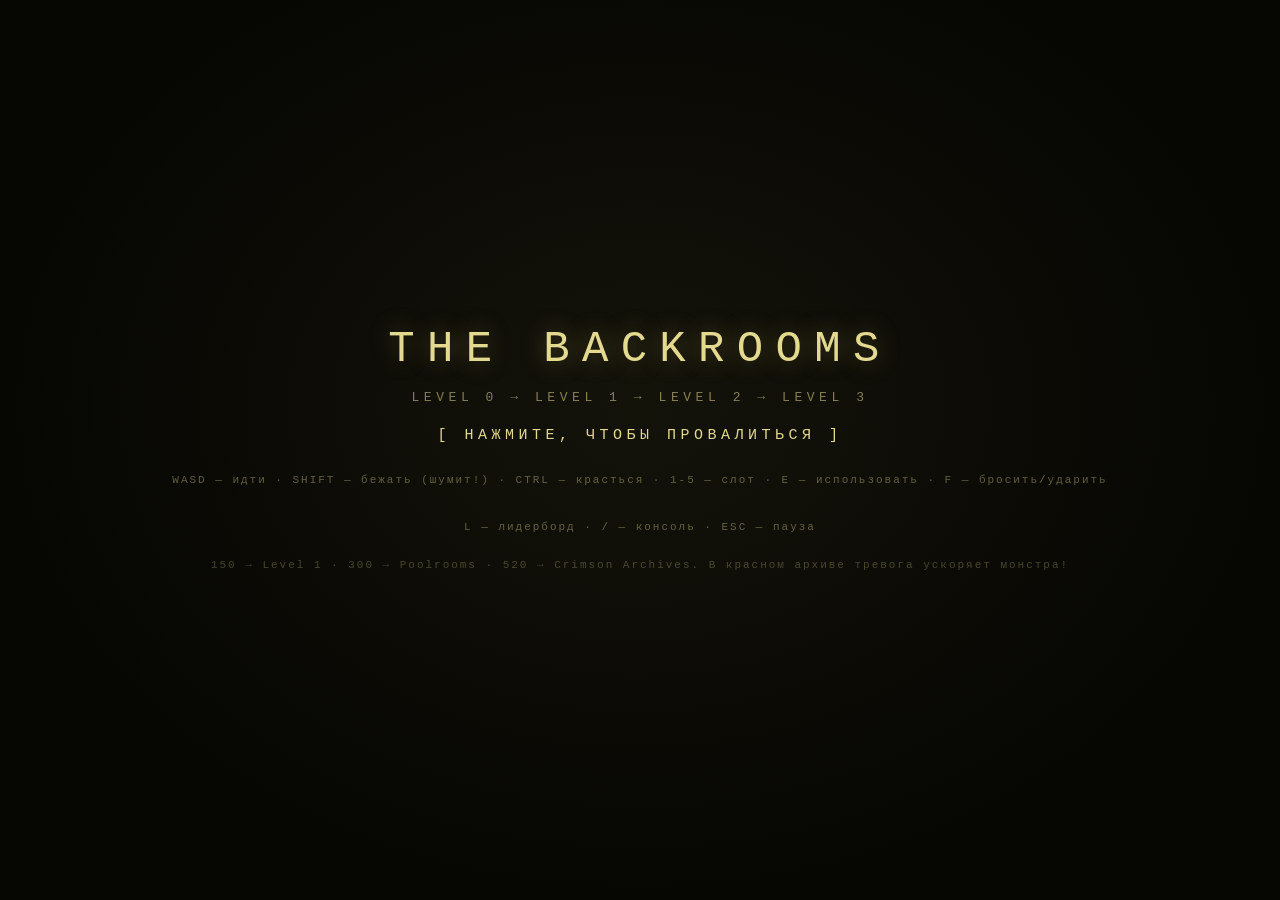
<file: Backrooms/index.html>
<!DOCTYPE html>
<html lang="ru">
<head>
<meta charset="utf-8">
<meta name="viewport" content="width=device-width, initial-scale=1, user-scalable=no">
<title>BACKROOMS</title>
<link rel="stylesheet" href="style.css">
</head>
<body>

<canvas id="view"></canvas>
<div id="tint"></div>
<div id="scan"></div>
<div id="vig"></div>
<div id="dangerVig"></div>
<div id="boostVig"></div>
<div id="waterOverlay"></div>
<div id="dirMarkers"></div>
<canvas id="radarCanvas" width="140" height="140"></canvas>
<div id="screamer"><img id="screamerImg" alt=""></div>

<div id="hud">
  <b id="fps">--</b> FPS &nbsp;·&nbsp; <span id="levelName">LEVEL 0</span>
  <div class="score">SCORE: <span id="scoreVal">0</span></div>
  <div class="energy">ENERGY: <span id="energyVal">0</span></div>
  <div class="echo">ЭХО ПАМЯТИ: <span id="echoVal">0/3</span></div>
  <div id="crouchStatus" aria-live="polite"></div>
  <div class="event" id="eventMsg"></div>
  <div id="staminaContainer"><div id="staminaFill"></div></div>
</div>

<div id="inventory">
  <div class="slot" data-slot="0"><span class="num">1</span><div class="icon"></div><span class="cnt"></span></div>
  <div class="slot" data-slot="1"><span class="num">2</span><div class="icon"></div><span class="cnt"></span></div>
  <div class="slot" data-slot="2"><span class="num">3</span><div class="icon"></div><span class="cnt"></span></div>
  <div class="slot" data-slot="3"><span class="num">4</span><div class="icon"></div><span class="cnt"></span></div>
  <div class="slot" data-slot="4"><span class="num">5</span><div class="icon"></div><span class="cnt"></span></div>
</div>

<div id="leaderboard">
  <h2>LEADERBOARD</h2>
  <table id="lbTable"></table>
  <div class="close-hint">нажмите L чтобы закрыть</div>
</div>

<div id="console">
  <div id="consoleLog"></div>
  <div id="consoleInput">
    <span>/</span><input type="text" id="consoleField" autocomplete="off" spellcheck="false" placeholder="команда... (help для списка)">
  </div>
</div>

<div id="start">
  <h1>THE BACKROOMS</h1>
  <div class="sub">LEVEL 0 → LEVEL 1 → LEVEL 2 → LEVEL 3</div>
  <div class="go">[ НАЖМИТЕ, ЧТОБЫ ПРОВАЛИТЬСЯ ]</div>
  <div class="keys">
    WASD — идти&nbsp;·&nbsp;SHIFT — бежать (шумит!)&nbsp;·&nbsp;CTRL — красться&nbsp;·&nbsp;1-5 — слот&nbsp;·&nbsp;E — использовать&nbsp;·&nbsp;F — бросить/ударить
  </div>
  <div class="keys">
    L — лидерборд&nbsp;·&nbsp;/ — консоль&nbsp;·&nbsp;ESC — пауза
  </div>
  <div class="keys" style="opacity:.28;margin-top:2px">
    150 → Level 1 · 300 → Poolrooms · 520 → Crimson Archives. В красном архиве тревога ускоряет монстра!
  </div>
</div>

<script src="game.js"></script>
</body>
</html>
</file>
<file: Backrooms/style.css>
*{margin:0;padding:0;box-sizing:border-box}
html,body{width:100%;height:100%;background:#000;overflow:hidden;
  font-family:"Courier New",Courier,monospace;cursor:default;
  -webkit-user-select:none;user-select:none}

#view{position:fixed;inset:0;width:100%;height:100%;display:block;
  image-rendering:pixelated;image-rendering:crisp-edges;background:#000}

#scan{position:fixed;inset:0;pointer-events:none;z-index:3;opacity:.55;
  background:repeating-linear-gradient(180deg,
    rgba(0,0,0,.32) 0px, rgba(0,0,0,.32) 1px,
    rgba(0,0,0,0) 1px, rgba(0,0,0,0) 3px)}
#vig{position:fixed;inset:0;pointer-events:none;z-index:4;
  background:radial-gradient(ellipse 78% 78% at 50% 50%,
    rgba(0,0,0,0) 35%, rgba(0,0,0,.45) 80%, rgba(0,0,0,.92) 100%)}
#tint{position:fixed;inset:0;pointer-events:none;z-index:2;
  background:linear-gradient(180deg, rgba(255,240,150,.05), rgba(120,90,20,.06));
  mix-blend-mode:overlay}

#dangerVig{position:fixed;inset:0;pointer-events:none;z-index:5;opacity:0;
  background:radial-gradient(ellipse at 50% 50%,
    rgba(120,0,0,0) 35%, rgba(90,0,0,.75) 100%);
  transition:opacity .15s linear}
#boostVig{position:fixed;inset:0;pointer-events:none;z-index:5;opacity:0;
  background:radial-gradient(ellipse at 50% 50%,
    rgba(255,220,60,0) 40%, rgba(255,180,40,.28) 100%);
  transition:opacity .2s linear}
#waterOverlay{position:fixed;inset:0;pointer-events:none;z-index:2;opacity:0;
  background:linear-gradient(180deg, rgba(100,200,255,.06), rgba(40,120,160,.12));
  mix-blend-mode:screen;transition:opacity .3s}

#screamer{position:fixed;inset:0;z-index:30;pointer-events:none;
  opacity:0;background:#000;display:flex;align-items:center;justify-content:center}
#screamer img{width:100%;height:100%;object-fit:cover;image-rendering:pixelated}

#hud{position:fixed;left:14px;bottom:12px;z-index:6;color:#cfc47e;font-size:12px;
  letter-spacing:2px;opacity:.75;text-shadow:0 0 6px #000,0 0 2px #000;pointer-events:none}
#hud b{color:#e8dd93;font-weight:400}
#hud .score{font-size:16px;color:#fff;letter-spacing:1px}
#hud .energy{color:#e8c840}
#hud .event{color:#e070e0;font-size:11px;margin-top:4px;min-height:14px}
#staminaContainer{margin-top:6px;width:130px;height:5px;position:relative;
  background:rgba(60,55,25,.55);border:1px solid rgba(200,180,100,.35)}
#staminaFill{height:100%;width:100%;background:#cfc47e;
  box-shadow:0 0 6px rgba(207,196,126,.7);transition:background .15s}
#staminaFill.exhausted{background:#b04030;
  box-shadow:0 0 8px rgba(180,50,40,.85)}

#dirMarkers{position:fixed;inset:0;pointer-events:none;z-index:5}
.dirArrow{position:absolute;width:36px;height:36px;
  display:flex;align-items:center;justify-content:center;
  color:#c84030;font-size:22px;font-weight:700;
  text-shadow:0 0 8px #ff0000,0 0 3px #000;
  transform-origin:50% 50%;transition:opacity .2s;opacity:0}

#radarCanvas{position:fixed;right:20px;bottom:90px;width:140px;height:140px;
  z-index:6;pointer-events:none;display:none;border-radius:50%;
  box-shadow:0 0 20px rgba(80,192,96,0.5)}

#inventory{position:fixed;right:16px;bottom:14px;z-index:7;
  display:flex;gap:8px;pointer-events:none}
.slot{width:54px;height:54px;background:rgba(20,18,8,.72);
  border:1px solid rgba(200,180,100,.28);
  display:flex;flex-direction:column;align-items:center;justify-content:center;
  position:relative;font-size:9px;color:#b0a570;letter-spacing:1px;
  transition:all .15s}
.slot.active{border-color:#e8dd93;background:rgba(50,44,20,.85);
  box-shadow:0 0 12px rgba(220,200,110,.4)}
.slot .num{position:absolute;top:2px;left:4px;font-size:9px;
  color:rgba(200,180,100,.5)}
.slot .icon{width:28px;height:28px;
  display:flex;align-items:center;justify-content:center}
.slot .cnt{position:absolute;bottom:2px;right:4px;
  font-size:11px;color:#e8dd93;font-weight:700;text-shadow:0 0 4px #000}
.slot.empty{opacity:.45}

#start{position:fixed;inset:0;z-index:20;display:flex;flex-direction:column;
  align-items:center;justify-content:center;gap:16px;text-align:center;
  background:radial-gradient(ellipse at 50% 45%, #14130a 0%, #060603 70%);
  color:#e3d98f;cursor:pointer;transition:opacity .25s}
#start h1{font-size:clamp(20px,4.6vw,44px);letter-spacing:.28em;font-weight:400;
  text-shadow:0 0 24px rgba(220,200,110,.35)}
#start .sub{font-size:clamp(10px,1.4vw,13px);letter-spacing:.35em;opacity:.55}
#start .go{font-size:clamp(11px,1.6vw,15px);letter-spacing:.3em;margin-top:6px;
  animation:blink 1.6s steps(2,end) infinite}
#start .keys{font-size:11px;letter-spacing:.18em;opacity:.4;margin-top:10px;line-height:1.9}
@keyframes blink{50%{opacity:.15}}
.hidden{display:none!important}

#leaderboard{position:fixed;inset:0;z-index:25;display:none;
  flex-direction:column;align-items:center;justify-content:center;
  background:rgba(0,0,0,.88);color:#cfc47e;font-size:14px;letter-spacing:2px}
#leaderboard h2{font-size:24px;margin-bottom:20px;color:#e8dd93;letter-spacing:4px}
#leaderboard table{border-collapse:collapse;min-width:400px}
#leaderboard td{padding:8px 18px;text-align:left;
  border-bottom:1px solid rgba(200,180,100,.2)}
#leaderboard td:last-child{text-align:right;color:#e8c840}
#leaderboard .close-hint{margin-top:24px;font-size:11px;opacity:.5}

/* консоль */
#console{position:fixed;left:0;right:0;top:0;z-index:40;
  display:none;flex-direction:column;
  background:rgba(0,0,0,.85);border-bottom:2px solid rgba(200,180,100,.4);
  max-height:40vh;pointer-events:auto}
#console.open{display:flex}
#consoleLog{flex:1;overflow-y:auto;padding:8px 14px;
  font-size:12px;color:#cfc47e;line-height:1.6;
  font-family:"Courier New",Courier,monospace;max-height:32vh}
#consoleLog .cmd{color:#8ab4f8}
#consoleLog .ok{color:#90d090}
#consoleLog .err{color:#e07070}
#consoleLog .info{color:#c8c8c8}
#consoleInput{display:flex;align-items:center;padding:6px 14px;
  border-top:1px solid rgba(200,180,100,.25);
  background:rgba(20,18,8,.6)}
#consoleInput span{color:#e8dd93;font-size:14px;margin-right:6px}
#consoleField{flex:1;background:transparent;border:none;outline:none;
  color:#fff;font-family:"Courier New",Courier,monospace;font-size:13px;
  letter-spacing:1px;padding:4px 0}

/* Эхо памяти — побочная цель исследования */
#hud .echo{margin-top:3px;color:#c9a5e8;font-size:11px;letter-spacing:1.4px;text-shadow:0 0 7px rgba(150,90,210,.55)}
#hud .echo span{color:#ead7ff;font-weight:700}
@media(max-width:640px){#hud{font-size:10px;left:9px;bottom:82px}#hud .score{font-size:14px}#inventory{right:8px;bottom:8px;gap:4px}.slot{width:44px;height:44px}#radarCanvas{right:8px;bottom:66px;width:112px;height:112px}}


/* Poolrooms: холодный оттенок усиливается во время течения */
#waterOverlay.pool-surge{background:linear-gradient(180deg,rgba(90,210,255,.13),rgba(20,105,160,.24));filter:saturate(1.35)}


/* LEVEL 3 — CRIMSON ARCHIVES */
body.crimson-level #tint{background:linear-gradient(180deg,rgba(150,8,12,.18),rgba(55,0,5,.22));mix-blend-mode:multiply}
body.crimson-level #vig{background:radial-gradient(ellipse 72% 72% at 50% 50%,rgba(0,0,0,0) 20%,rgba(35,0,4,.58) 76%,rgba(12,0,0,.98) 100%)}
body.crimson-alarm #tint{background:linear-gradient(180deg,rgba(255,0,0,.30),rgba(90,0,0,.38));mix-blend-mode:screen;animation:crimsonPulse .32s steps(2,end) infinite}
body.crimson-alarm #dangerVig{opacity:.42}
@keyframes crimsonPulse{50%{opacity:.35;filter:brightness(1.8)}}

/* Стелс: приглушённая виньетка и индикатор приседания */
#crouchStatus{color:#9ed9b0;font-size:11px;letter-spacing:1.5px;text-shadow:0 0 8px #2a8f58;margin-top:3px;min-height:13px}
body.player-crouching #vig{opacity:.72}
body.player-crouching #scan{opacity:.32}
</file>
